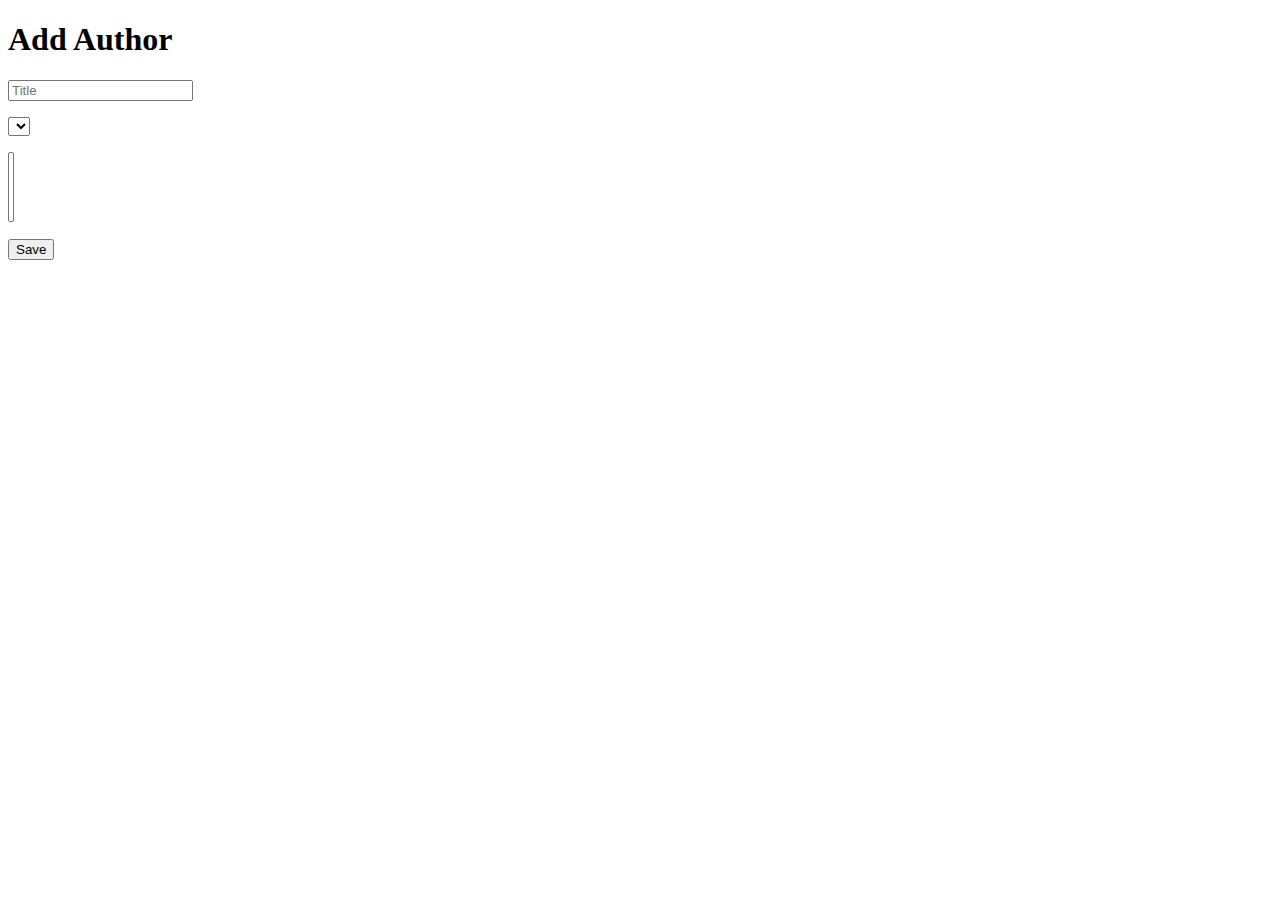
<file: target/classes/templates/authors/form.html>
<!DOCTYPE html>
<html xmlns:th="http://www.thymeleaf.org"
      th:replace="layout :: layout(~{::section}, 'Add Authors')">

<section>
    <h1>Add Author</h1>

    <form th:action="@{/authors/save}" th:object="${author}" method="post">

        <p>
            <input type="text" th:field="*{title}" placeholder="Title">
        </p>

        <p>
            <select th:field="*{author}">
                <option th:each="a : ${authors}"
                        th:value="${a}"
                        th:text="${a.name}">
                </option>
            </select>
        </p>

        <p>
            <select multiple th:field="*{authors}">
                <option th:each="a : ${authors}"
                        th:value="${a}"
                        th:text="${a.name}">
                </option>
            </select>
        </p>

        <button class="btn" type="submit">Save</button>
    </form>
</section>

</html>
</file>
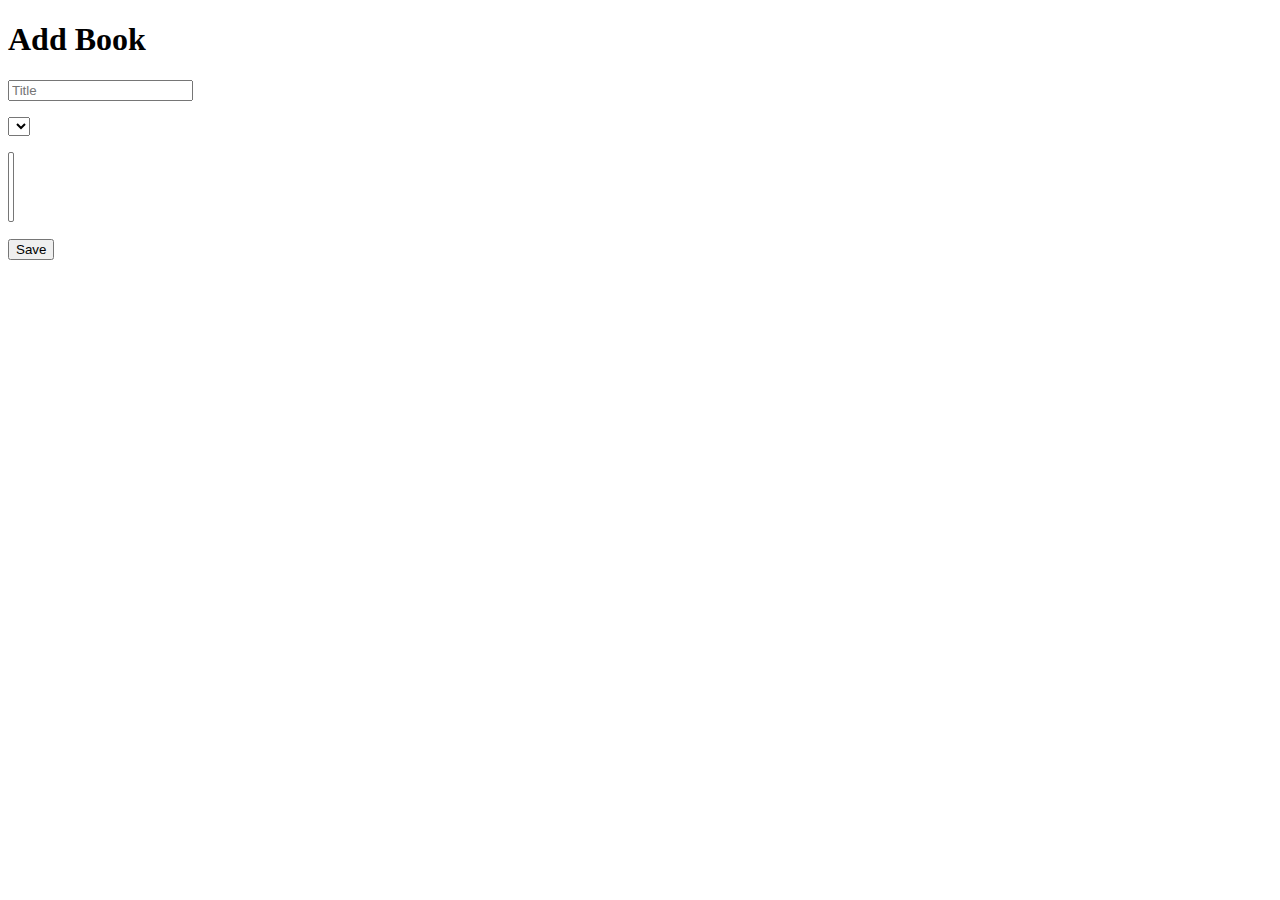
<file: target/classes/templates/books/form.html>
<!DOCTYPE html>
<html xmlns:th="http://www.thymeleaf.org"
      th:replace="layout :: layout(~{::section}, 'Add Book')">

<section>
    <h1>Add Book</h1>

    <form th:action="@{/books/save}" th:object="${book}" method="post">

        <p>
            <input type="text" th:field="*{title}" placeholder="Title">
        </p>

        <p>
            <select th:field="*{author}">
                <option th:each="a : ${authors}"
                        th:value="${a}"
                        th:text="${a.name}">
                </option>
            </select>
        </p>

        <p>
            <select multiple th:field="*{genres}">
                <option th:each="g : ${genres}"
                        th:value="${g}"
                        th:text="${g.name}">
                </option>
            </select>
        </p>

        <button class="btn" type="submit">Save</button>
    </form>
</section>

</html>
</file>
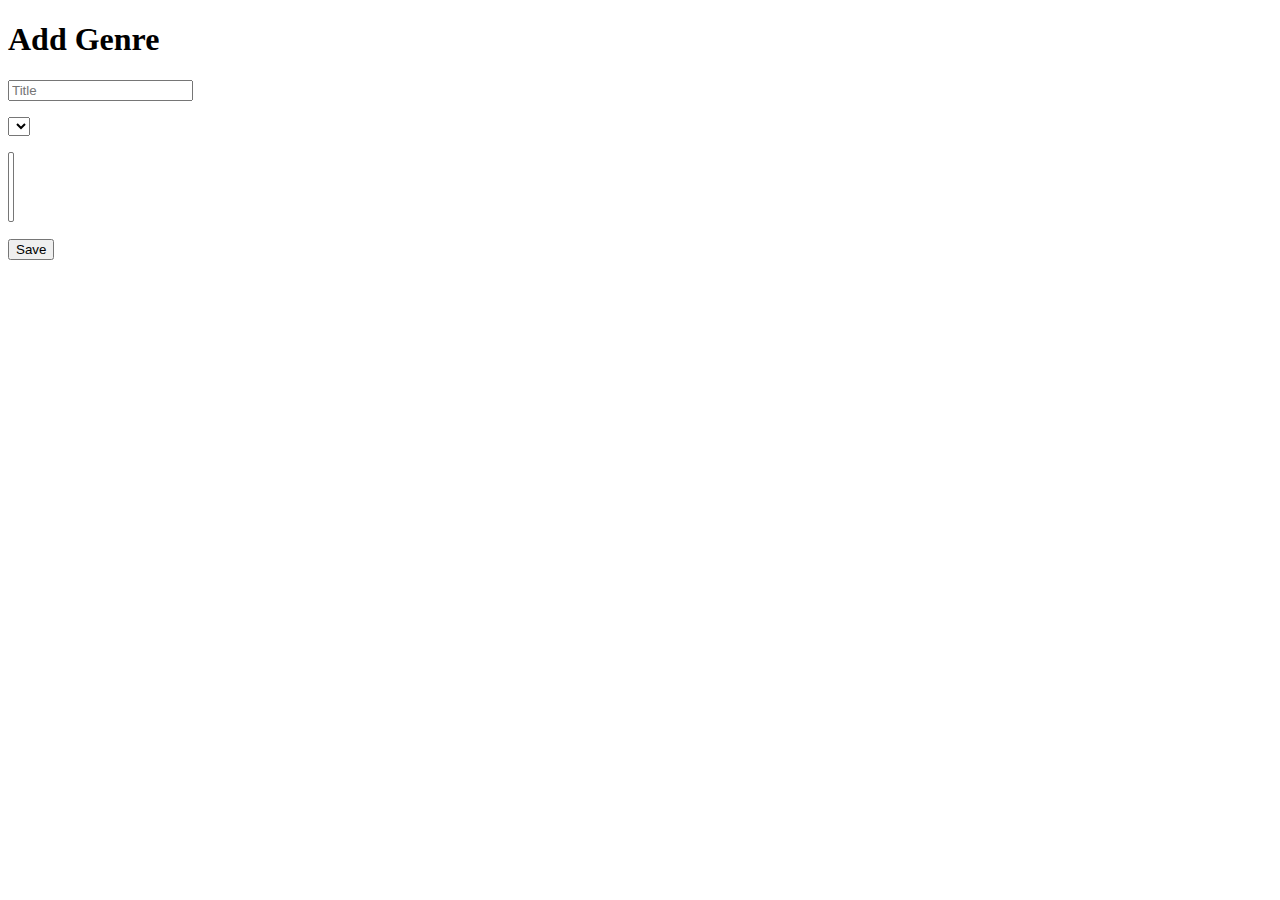
<file: target/classes/templates/genres/form.html>
<!DOCTYPE html>
<html xmlns:th="http://www.thymeleaf.org"
      th:replace="layout :: layout(~{::section}, 'Add Genre')">

<section>
    <h1>Add Genre</h1>

    <form th:action="@{/genres/save}" th:object="${genre}" method="post">

        <p>
            <input type="text" th:field="*{title}" placeholder="Title">
        </p>

        <p>
            <select th:field="*{author}">
                <option th:each="a : ${authors}"
                        th:value="${a}"
                        th:text="${a.name}">
                </option>
            </select>
        </p>

        <p>
            <select multiple th:field="*{genres}">
                <option th:each="g : ${genres}"
                        th:value="${g}"
                        th:text="${g.name}">
                </option>
            </select>
        </p>

        <button class="btn" type="submit">Save</button>
    </form>
</section>

</html>
</file>
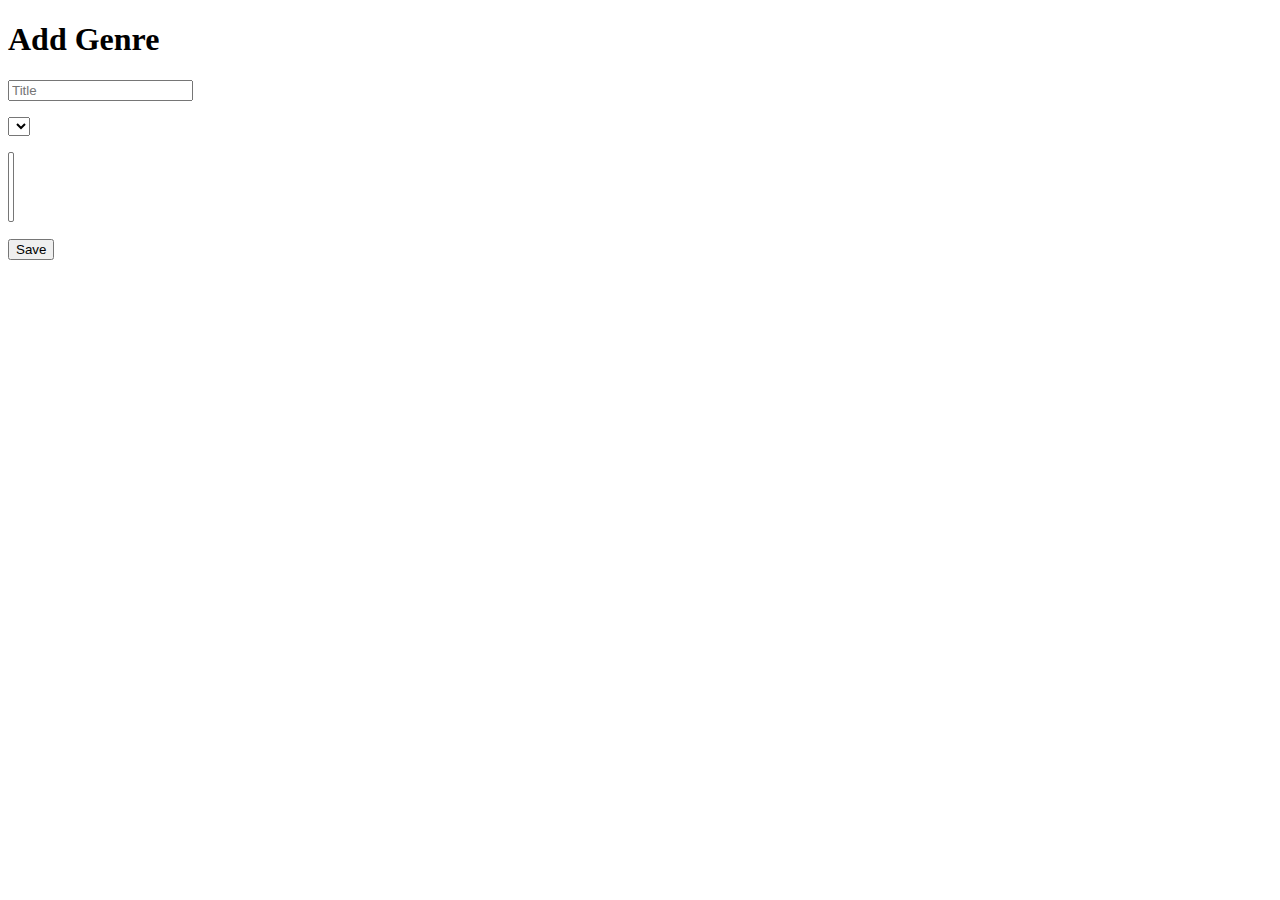
<file: src/main/resources/templates/genres/form.html>
<!DOCTYPE html>
<html xmlns:th="http://www.thymeleaf.org"
      th:replace="layout :: layout(~{::section}, 'Add Genre')">

<section>
    <h1>Add Genre</h1>

    <form th:action="@{/genres/save}" th:object="${genre}" method="post">

        <p>
            <input type="text" th:field="*{title}" placeholder="Title">
        </p>

        <p>
            <select th:field="*{author}">
                <option th:each="a : ${authors}"
                        th:value="${a}"
                        th:text="${a.name}">
                </option>
            </select>
        </p>

        <p>
            <select multiple th:field="*{genres}">
                <option th:each="g : ${book.genres}"
                        th:value="${g}"
                        th:text="${g.name}">
                </option>
            </select>
        </p>

        <button class="btn" type="submit">Save</button>
    </form>
</section>

</html>
</file>
